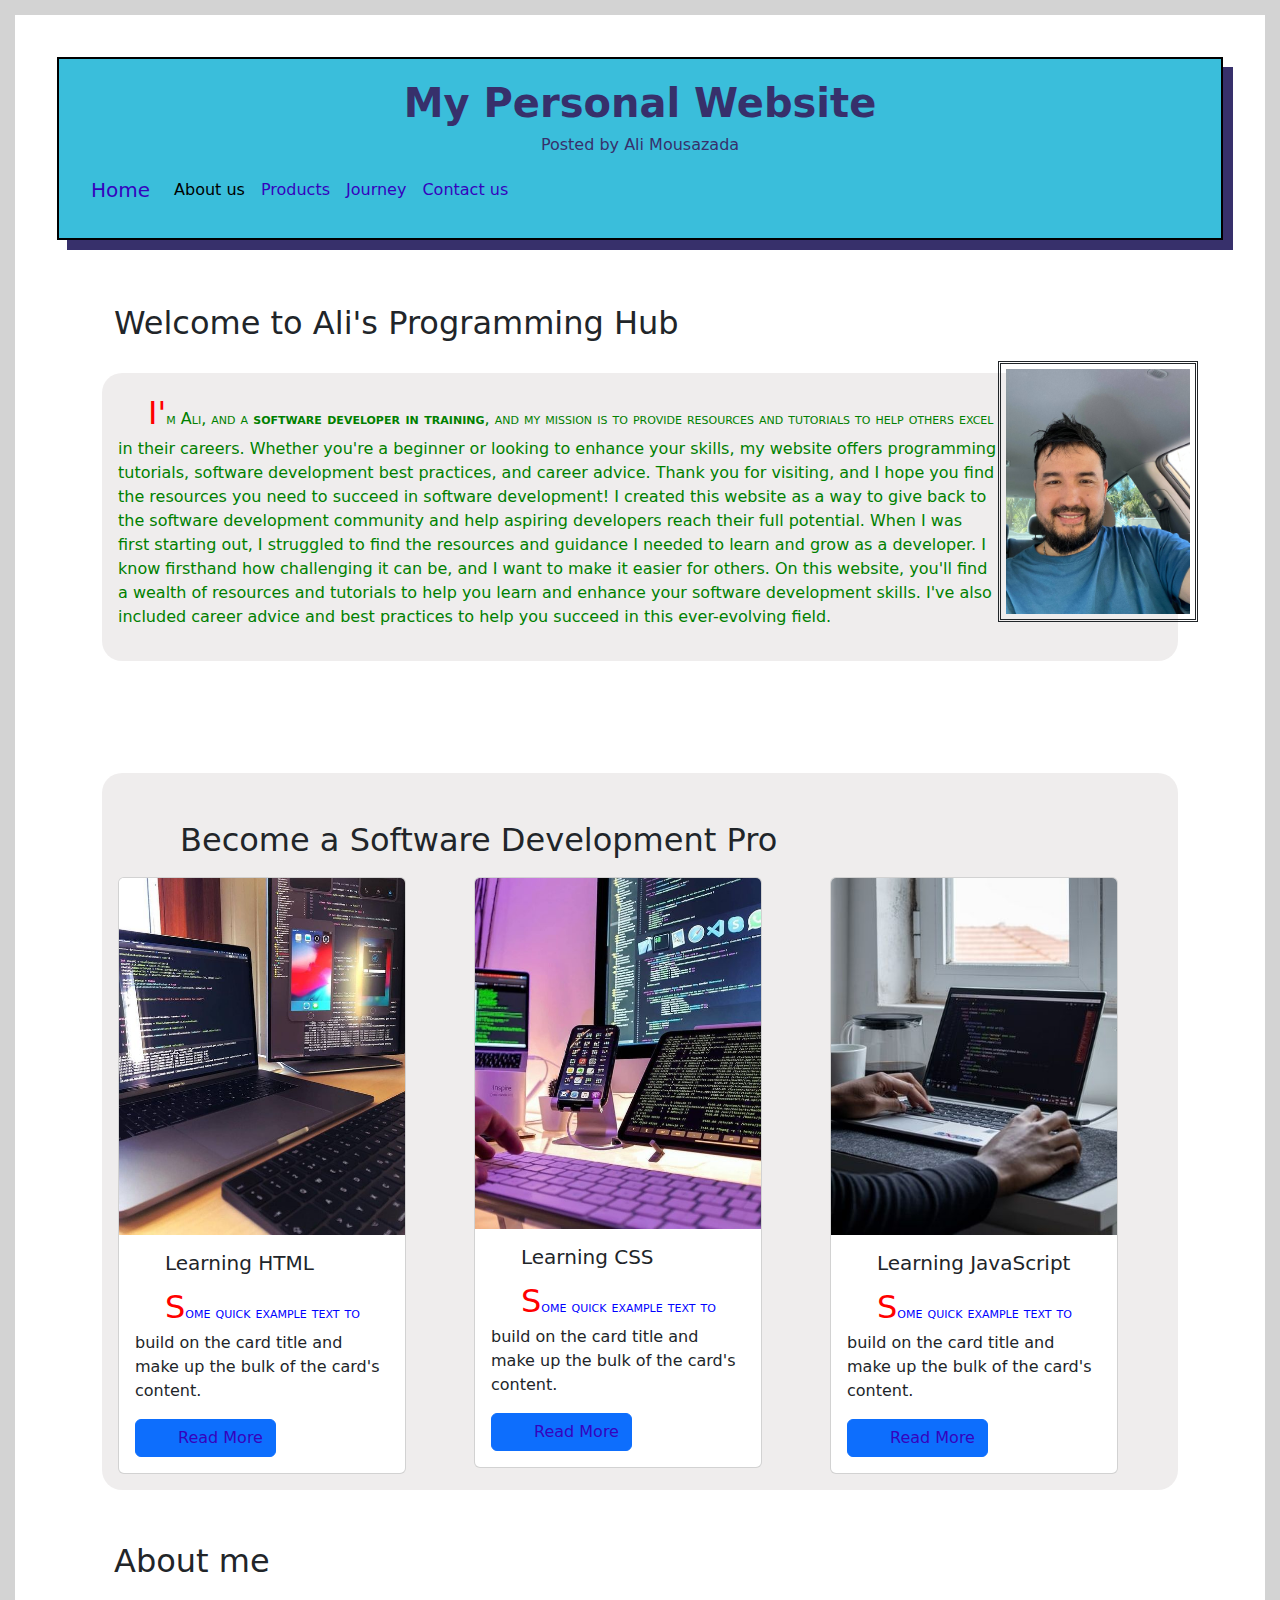
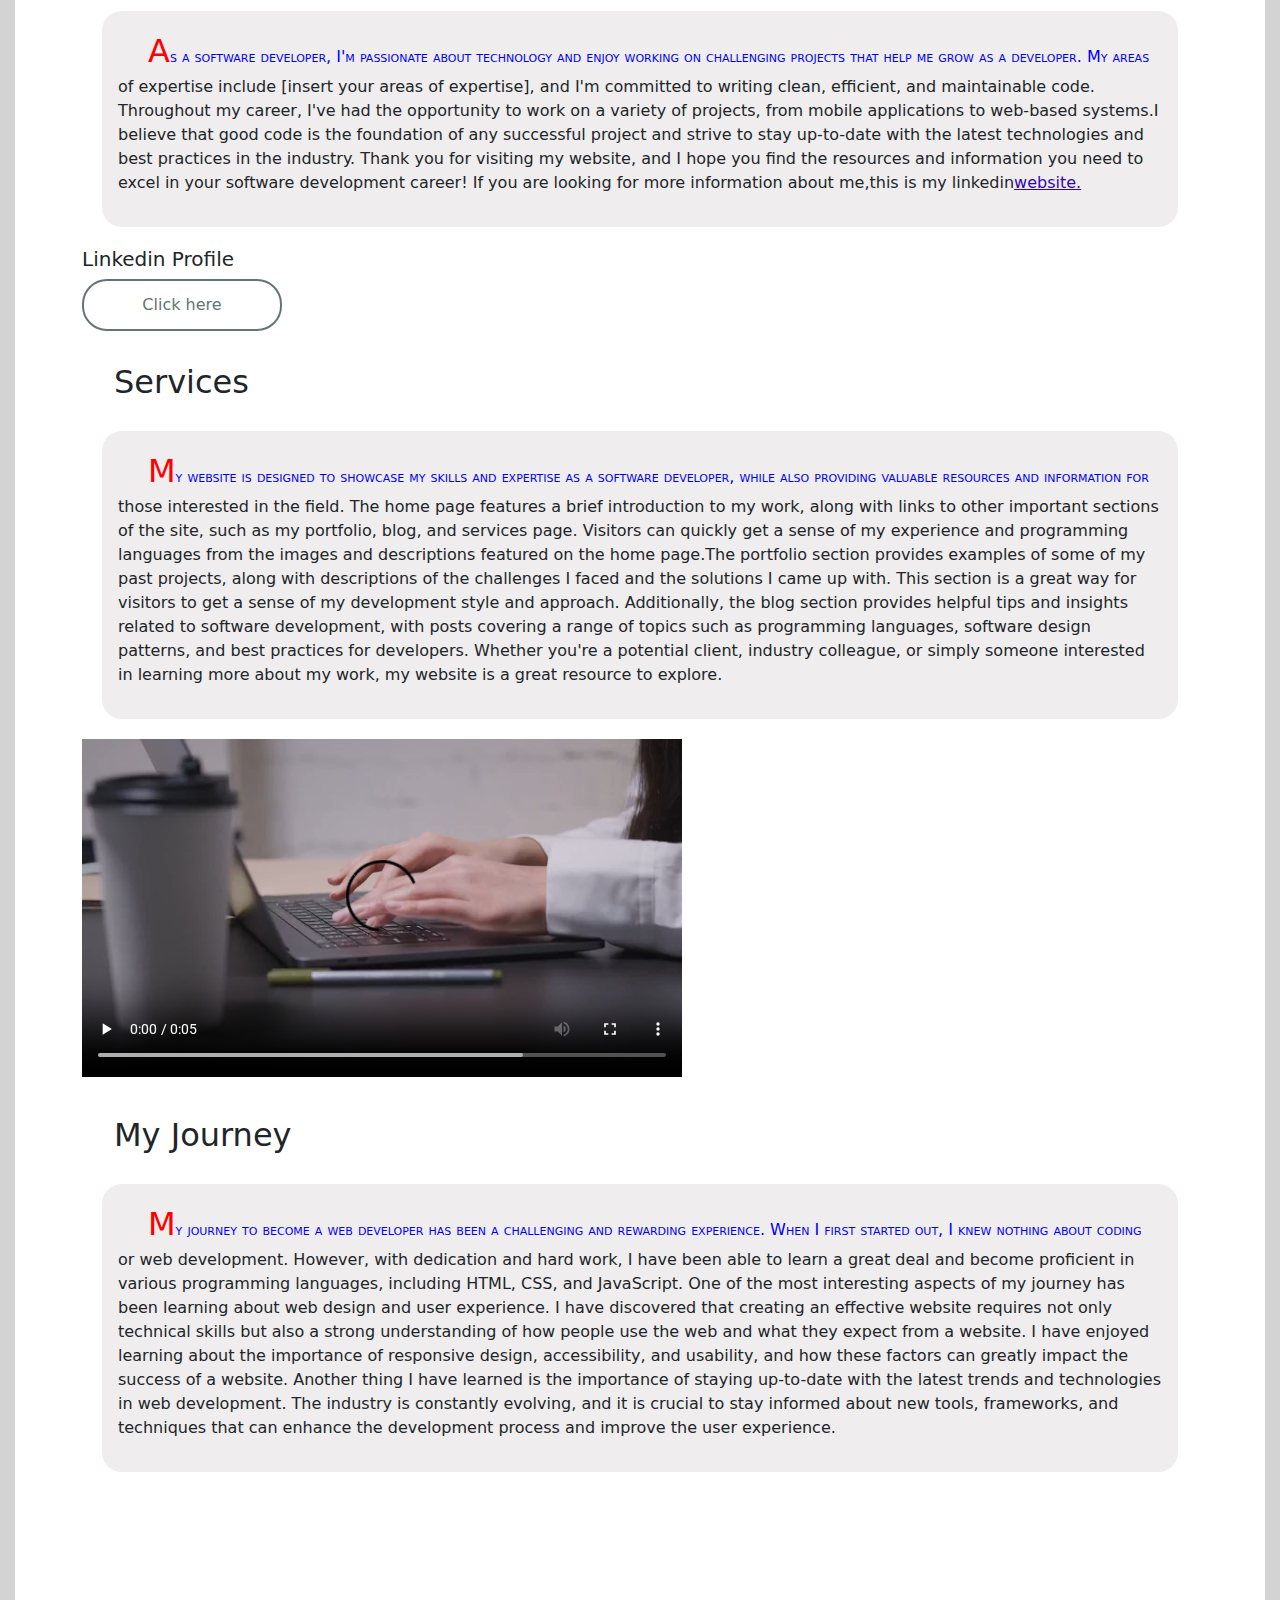
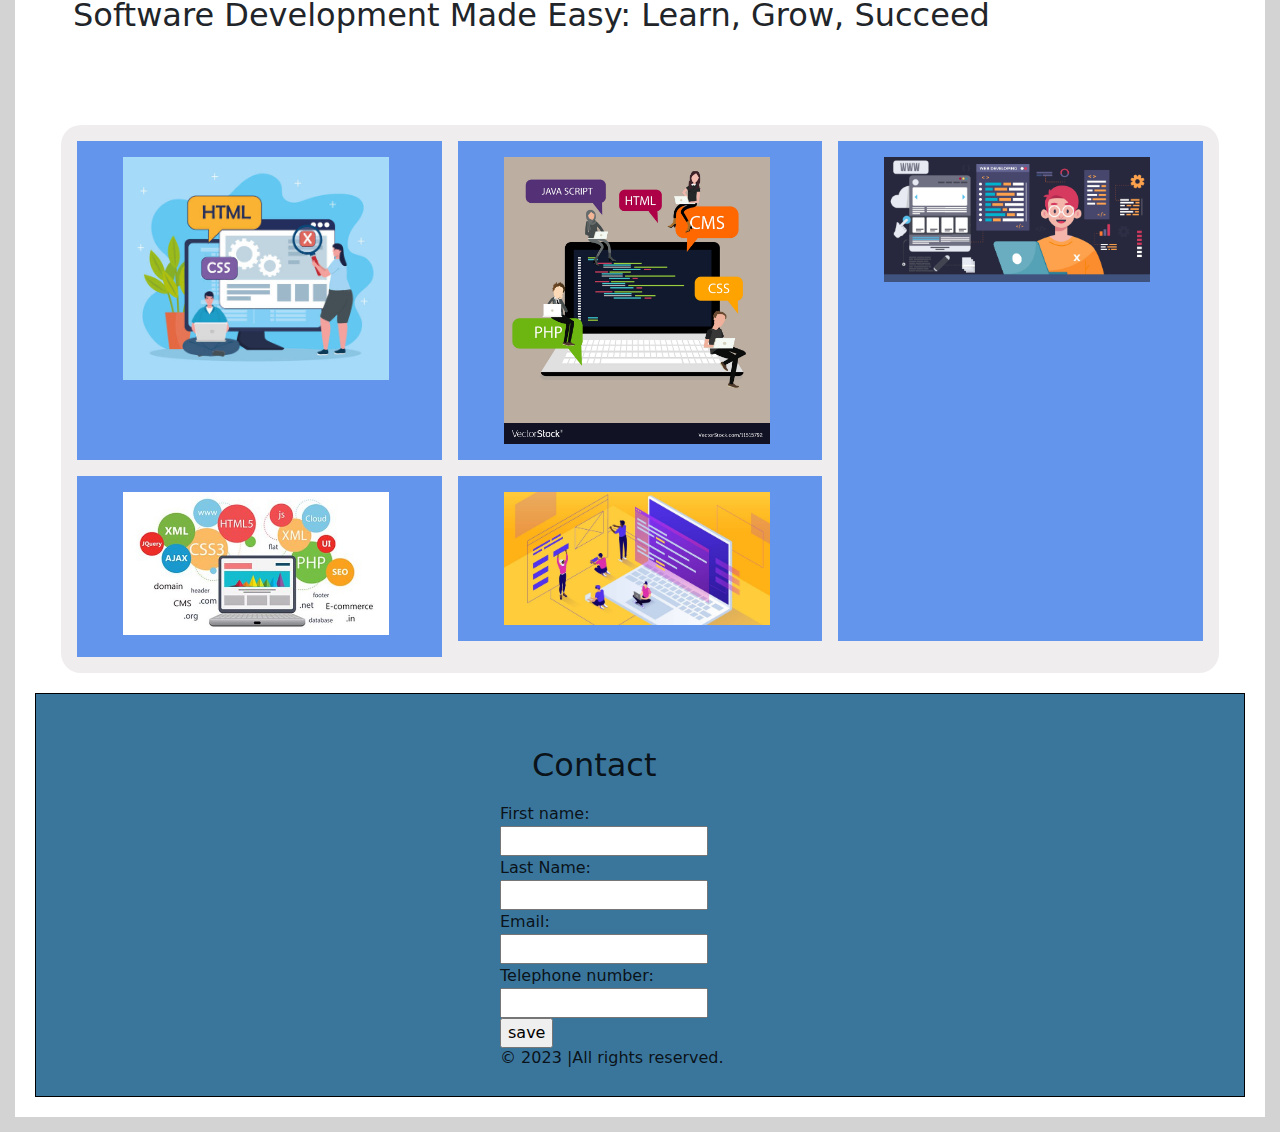
<file: my website/index.html>
<!DOCTYPE html>
<html lang="en">
<head>

	<meta charset="UTF-8">
    <meta http-equiv="X-UA-Compatible" content="IE=edge">
    <meta name="viewport" content="width=device-width, initial-scale=1.0">
    <meta name="description" content=" this is my personal homepage if you want to Boost your software development career with Ali's Programming Hub. Find beginner-friendly tutorials, best practices, and expert career advice. Start excelling in software development today!">
    <meta name="keywords" content="Software developer in training-Resources and tutorials-Excel in careers-Beginner-friendly programming tutorials-Software development best practices-Career advice-Succeed in software development">
    
  <link rel="stylesheet" href="css/style.css"> 
  <link href="https://fonts.googleapis.com/css2?family=Press+Start+2P&family=Roboto&display=swap" rel="stylesheet">
    <link rel="stylesheet" href="https://cdn.jsdelivr.net/npm/bootstrap@5.2.3/dist/css/bootstrap.min.css">

  <link rel="icon" type="image/x-icon" href="/images Favicon.jpg">

	<title>My Personal web site</title>

  </head>
  
 
          <body>

            
                <header> 
                  <h1> <b> My Personal Website </b></h1>
                 <h6>Posted by Ali Mousazada </h6>
                  <!-- using bootstrap to creat menu bar in heading-->
                  <nav class="navbar navbar-expand-lg">
                    <div class="container-fluid">
                      <a class="navbar-brand" href="#">Home</a>
                      <button class="navbar-toggler" type="button" data-bs-toggle="collapse" data-bs-target="#navbarNav" aria-controls="navbarNav" aria-expanded="false" aria-label="Toggle navigation">
                        <span class="navbar-toggler-icon"></span>
                      </button>
                      <div class="collapse navbar-collapse" id="navbarNav">
                        <ul class="navbar-nav">
                          <li class="nav-item">
                           <a class="nav-link active" aria-current="page" href="about-us.html">About us</a>
                          </li>
                          <li class="nav-item">
                            <a class="nav-link" href="products.html">Products</a>
                          </li>
                          <li class="nav-item">
                            <a class="nav-link" href="journey.html">Journey</a>
                          </li>
                          <li class="nav-item">
                            <a class="nav-link" href="contact-us.html">Contact us</a>
                          </li>
                        </ul>
                      </div>
                    </div>
                  </nav>
                  <!-- end bootstrap menu bar in heading-->
                 </header>
            
            
   
              

             <div class="container">
                        <h2 class="heading">Welcome to Ali's Programming Hub</h2>
                        <img id=img1 src="media/photo_2023-04-23_10-08-52.jpg"  alt="this is me" width="200px" height="auto" > 
            
            <section calss="subheading">
                      <p>
                        <span style ="color:green;">I'm Ali, and a <strong>software developer in training</strong>, and my mission is to provide resources and tutorials to help others excel in their careers. Whether you're a beginner or      looking to enhance your skills, my website offers programming tutorials, software development best practices, and career advice. Thank you for visiting, and I hope you find the resources you need to succeed in software development!
I created this website as a way to give back to the software development community and help aspiring developers reach their full potential. When I was first starting out, I struggled to find the resources and guidance I needed to learn and grow as a developer. I know firsthand how challenging it can be, and I want to make it easier for others.
On this website, you'll find a wealth of resources and tutorials to help you learn and enhance your software development skills. I've also included career advice and best practices to help you succeed in this ever-evolving field.
			      </span></p>
                   </section>
             
             
            
            
                   <br><br><br>
            
                              <!-- starting using bootstrap to creat card-->

                              <section id="cards" class="ui-component">
                      <h2>Become a Software Development Pro</h2>
                                <div class="row">
                                  <div class="col">
                      <div class="card" style="width: 18rem;">
                        <img src="media/3a532d1f53295f5cb7f6d847fe489a0b.jpg" class="card-img-top" alt="Lap top image">
                        <div class="card-body">
                          <h5 class="card-title">Learning HTML</h5>
                          <p class="card-text">Some quick example text to build on the card title and make up the bulk of the card's content.</p>
                          <a href="#" class="btn btn-primary">Read More</a>
                        </div>
                      </div>
                                  </div>



                                <div class="col">
                                  <div class="card" style="width: 18rem;">
                        <img src="media/8dc937a1417f2e78e3bbcdeb9dc06fa7.jpg" class="card-img-top" alt="coding image">
                        <div class="card-body">
                          <h5 class="card-title">Learning CSS</h5>
                          <p class="card-text">Some quick example text to build on the card title and make up the bulk of the card's content.</p>
                          <a href="#" class="btn btn-primary">Read More</a>
                        </div>
                      </div>
                                  </div>




                                <div class="col">
                                  <div class="card" style="width: 18rem;">
                        <img src="media/ded81c3c1ab7fc16b96cd5d417a14c19.jpg" class="card-img-top" alt="lap tops image">
                        <div class="card-body">
                          <h5 class="card-title">Learning JavaScript</h5>
                          <p class="card-text">Some quick example text to build on the card title and make up the bulk of the card's content.</p>
                          <a href="#" class="btn btn-primary">Read More</a>
                        </div>
                      </div>
                                </div>
                                </div>


                    </section>

                                         <!-- ending using bootstrap to creat card-->

            
                                         
              
              <h2 class="heading"> About me </h2>
            <section calss="subheading">
              <p>
                As a software developer, I'm passionate about technology and enjoy working on challenging projects that help me grow as a developer. My areas of expertise include [insert your areas of expertise], and I'm committed to writing clean, efficient, and maintainable code. Throughout my career, I've had the opportunity to work on a variety of projects, from mobile applications to web-based systems.I believe that good code is the foundation of any successful project and strive to stay up-to-date with the latest technologies and best practices in the industry. Thank you for visiting my website, and I hope you find the resources and information you need to excel in your software development career! If you are looking for more information about me,this is my linkedin<a target="_blank" href="https://www.linkedin.com/in/ali-mousazada-63080b17a/">website.</a></p> 
                
              </section>
               
                <h5>Linkedin Profile</h5>
      <button class="hover-example">Click here</button>
    
              
                         
                    <h2 class="heading"> Services </h2>
                  <section calss="subheading">
                  <p>
                                    My website is designed to showcase my skills and expertise as a software developer, while also providing valuable resources and information for those interested in the field. The home page features a brief introduction to my work, along with links to other important sections of the site, such as my portfolio, blog, and services page. Visitors can quickly get a sense of my experience and programming languages from the images and descriptions featured on the home page.The portfolio section provides examples of some of my past projects, along with descriptions of the challenges I faced and the solutions I came up with. This section is a great way for visitors to get a sense of my development style and approach. Additionally, the blog section provides helpful tips and insights related to software development, with posts covering a range of topics such as programming languages, software design patterns, and best practices for developers. Whether you're a potential client, industry colleague, or simply someone interested in learning more about my work, my website is a great resource to explore.
                  </p>
                
                  </section>

                  


                        <div class=”center”>
                           <video controls width="600" >
                           <source src="media/_import_61e8f017b3b2c5.29118448_preview.mp4" type="video/mp4">
                            </video> 
                            </div>
              
              <h2 class="heading"> My Journey </h2>
              <section calss="subheading">
              <p>
                My journey to become a web developer has been a challenging and rewarding experience. When I first started out, I knew nothing about coding or web development. However, with dedication and hard work, I have been able to learn a great deal and become proficient in various programming languages, including HTML, CSS, and JavaScript. 
 One of the most interesting aspects of my journey has been learning about web design and user experience. I have discovered that creating an effective website requires not only technical skills but also a strong understanding of how people use the web and what they expect from a website. I have enjoyed learning about the importance of responsive design, accessibility, and usability, and how these factors can greatly impact the success of a website. Another thing I have learned is the importance of staying up-to-date with the latest trends and technologies in web development. The industry is constantly evolving, and it is crucial to stay informed about new tools, frameworks, and techniques that can enhance the development process and improve the user experience.
               </p>
             </section>
            </div>
             <br><br><br>
  
                  <div class="wrapper">
              
                  <h2>Software Development Made Easy: Learn, Grow, Succeed</h2>
                
                  <section class="grid-container">
                    <div class="grid-item item-1"><img src="media/istockphoto-1295095554-612x612.jpg" style="width:80%" ></div>
                    <div class="grid-item item-2"><img src="media/programming-in-laptop-screen-php-html-css-vector-11515792.jpg" style="width:80%" ></div>
                    <div class="grid-item item-3"><img src="media/php-editor.jpg" style="width:80%" ></div>
                    <div class="grid-item item-4"><img src="media/33863907731_24c90453d1.jpg" style="width:80%" ></div>
                    <div class="grid-item item-5"><img src="media/10-Best-Free-PHP-Code-Editors-for-Web-Developers.jpg" style="width:80%" ></div>
                  
                  </section>
                </div>
                </div>
                 </div>
       
              <footer>

                  <div class="contactme">
                      <h2>Contact</h2>
                      
                        <form action="/example_action.html" target="_blank" method="post">
                            <label  for="Fname" >First name: </label><br>
                            <input type="text" id="Fname" name="Fname" ><br> 

                            <label for="Lname">Last Name: </label><br>
                            <input type="text" id="Lname" name="Lname"><br>

                            <label for="Emaill">Email: </label><br>
                            <input type="email" id="Emaill" name="Emaill"><br>

                            <label for="NPhone">Telephone number: </label><br>
                            <input type="tel" id="NPhone" name="NPhone"><br>

                            <input type="submit" value="save">
                      </form>
                    
                      <h6>&copy; 2023 |All rights reserved.</h6> 
                  </div>
              </footer>

          <script src="https://cdn.jsdelivr.net/npm/bootstrap@5.2.3/dist/js/bootstrap.bundle.min.js"></script>
        </body>
        </html>
</file>
<file: my website/css/style.css>
{

  font-family: "roboto", sans-serif ;
  
  margin :0px;
  
  
  }
  
  ::selection {
  
  color: blue;
  
  background: yellow;
  
  }
  
  p::first-letter {
  
  color: #ff0000;
  
  font-size: xx-large;
  
  }
  
  
  p::first-line {
  
  color: #0000ff;
  
  font-variant: small-caps;
  
  }
  
  
  /* unvisited link */
  
  a:link {
  
  color: rgb(53, 3, 189);
  
  }
  
  
  /* visited link */
  
  a:visited {
  
  color: green;
  
  }
  
  
  /* mouse over link */
  
  a:hover {
  
  color: hotpink;
  
  }
  
  
  /* selected link */
  
  a:active {
  
  color: blue;
  
  }
  
  
  /* EXAMPLE 1 - :hover */
  
  .hover-example {
  
  width: 200px;
  
  border-radius: 25px;
  
  font-family: 'Courier New, Courier, monospace;
  
  font-size: 1.2rem;
  
  font-weight: 400;
  
  border: 2px solid rgb(98, 117, 117);
  
  background: transparent;
  
  color: rgb(98, 117, 117);
  
  padding: 0.75rem;
  
  cursor: pointer;
  
  transition: all 0.5s ease-out;
  
  }
  
  
  .hover-example:hover {
  
  border-color: rgb(70, 130, 180);
  
  background: steelblue;
  
  color: rgb(11, 32, 32);
  
  font-weight: 600;
  
  transition: all 0.5s ease-out;
  
  }
  
  
  .wrapper {
  
  width: min(100% - 2rem, 1200px);
  
  margin-inline: auto;
  
  }
  
  
  .grid-container {
  
  display: grid;
  
  min-height: 60vh;
  
  /*grid-template-columns: 1fr 1fr 1fr;
  
  grid-template-rows: repeat(5, 1fr); */
  
  grid-auto-flow:column;
  
  margin-top: 5rem;
  
  gap: 1rem;
  
  }
  
  
  .grid-item {
  
  padding: 1rem;
  
  font-size: 2rem;
  
  background-color: cornflowerblue;
  
  }
  
  
  .item-4, .item-6 {
  
  grid-row: 2/4;
  
  }
  
  
  .item-4 {
  
  grid-column: 1/2;
  
  }
  
  
  .item-5 {
  
  grid-row: span 2;
  
  }
  
  
  .item-6 {
  
  grid-column: 3/4;
  
  }
  
  
  div.center {
  
  
  text-align: center;
  
  
  }
  
  
  body{
  border:15px solid lightgray ; 
  padding :10px;
  margin :5px;
  
  }
  
  
    #img1 { 
    display: inline;
    float: right;
    padding: 5px;
    border-style: double;
  }
  
          header {
  
  text-align: center;
  
  background-color: rgb(58, 190, 219) ;
  
  border: solid black 2px;
  
  box-shadow: 10px 10px;
  
  padding: 20px;
  
  margin:2em ;
  
  color:#37306B;
  
  }
  
  
  section {
  
  background-color: rgba(225, 221, 221, 0.529);
  
  padding :1rem;
  
  margin: 20px;
  
  text-indent: 30px;
  
  border-radius: 20px;
  
  
  }
  
  
  h2{
  padding-left: 2rem;
  padding-top: 2rem;
  padding-bottom: 10px;
  font-size: 30px;
  color: rgb(26,48,66);
  
  }
  
  
    /* .main {
        display: grid;
        grid-column-gap: 5rem;
        align-items: center;
        background-color: antiquewhite;
        grid-template-columns: 1fr 1fr 1fr ;
      }
  
      .main img {
        width: 300px;
        height: 300px;
        border-radius: 1rem;
      } */
  
  footer {
  
  
      border: solid black 1px;
      margin: 10px;
      padding: 10px;
      color: rgba(2, 2, 2, 0.867);
      background-color: rgb(58, 117, 156);
  
  }
  
  
  .contactme{
  
  margin: auto;
  
  max-width: 300px;
  
  padding: 10px;
  
  
  }
  
  
  @media (max-width: 770px) {
  
  .container {
  
  background-color:lightblue;
  
  align-items: center;
  
  gap: 1.5rem;
  
  }
  
  .heading{
  
  font-size: 2rem;
  
  max-width: 25ch;
  
  margin-bottom: 2rem;
  
  }
  
  .subheading {
  
  font-size: 1.75rem;
  
  max-width: 50ch;
  
  }
  
  
  /* label {
  
  display :inline-block;
  
  text-align :left;
  
  width :160px;
  
  margin-top:-50px;
  
  margin-bottom: -50px;
  
  box-sizing: border-box;
  
  
  } */
  
  
  /* input[type=text,email,tel] {
  
  
  display: inline-block;
  
  border-radius: 4px;
  
  border:0.5px;
  
  width:100px ;
  
  padding :10px ;
  
  margin:1px ;
  
  margin-left: -80px; */
  
  
  /* }
  
  input[type=submit] {
  
  display: inline-block;
  
  border-radius: 4px;
  
  border:0.5px;
  
  background: burlywood;
  
  
  width:90px ;
  
  
  margin:5px ;
  
  */
  
  }
  
  
  /*
  
  
  /*
  
  
  */
</file>
